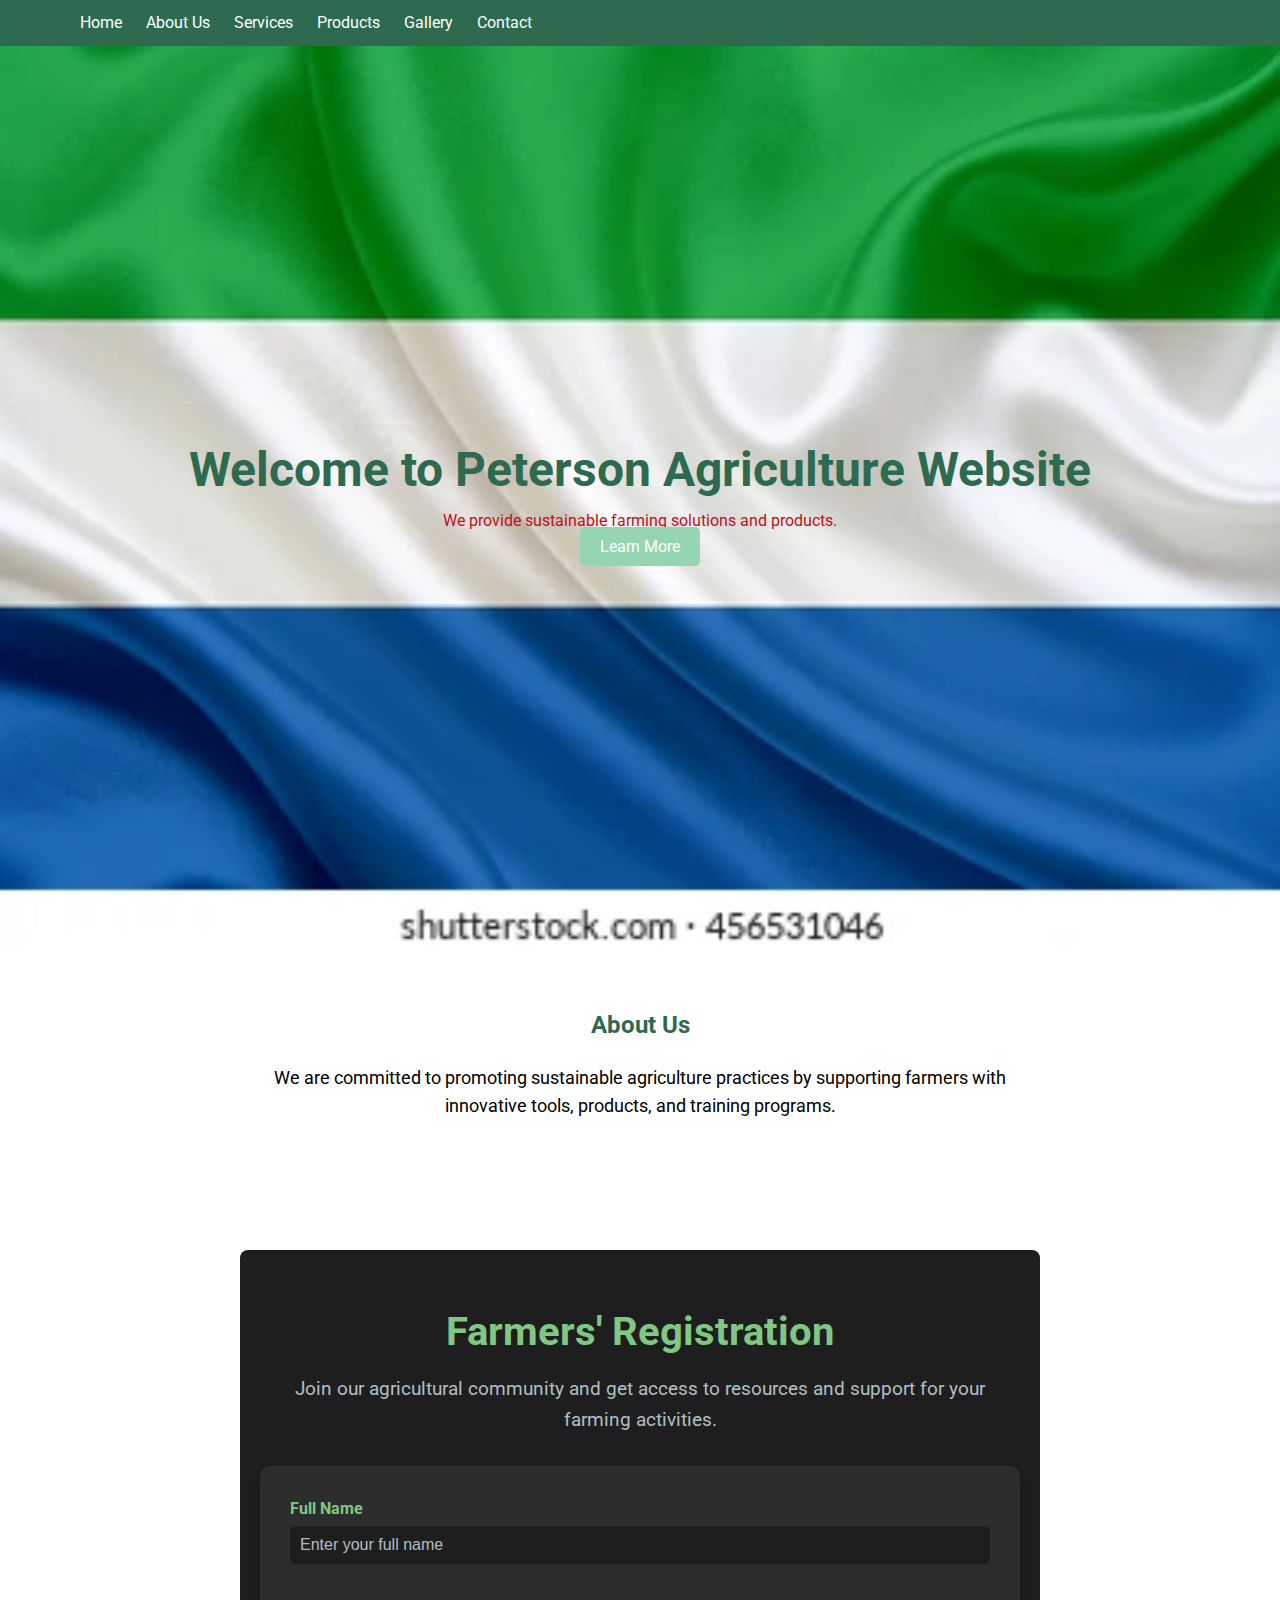
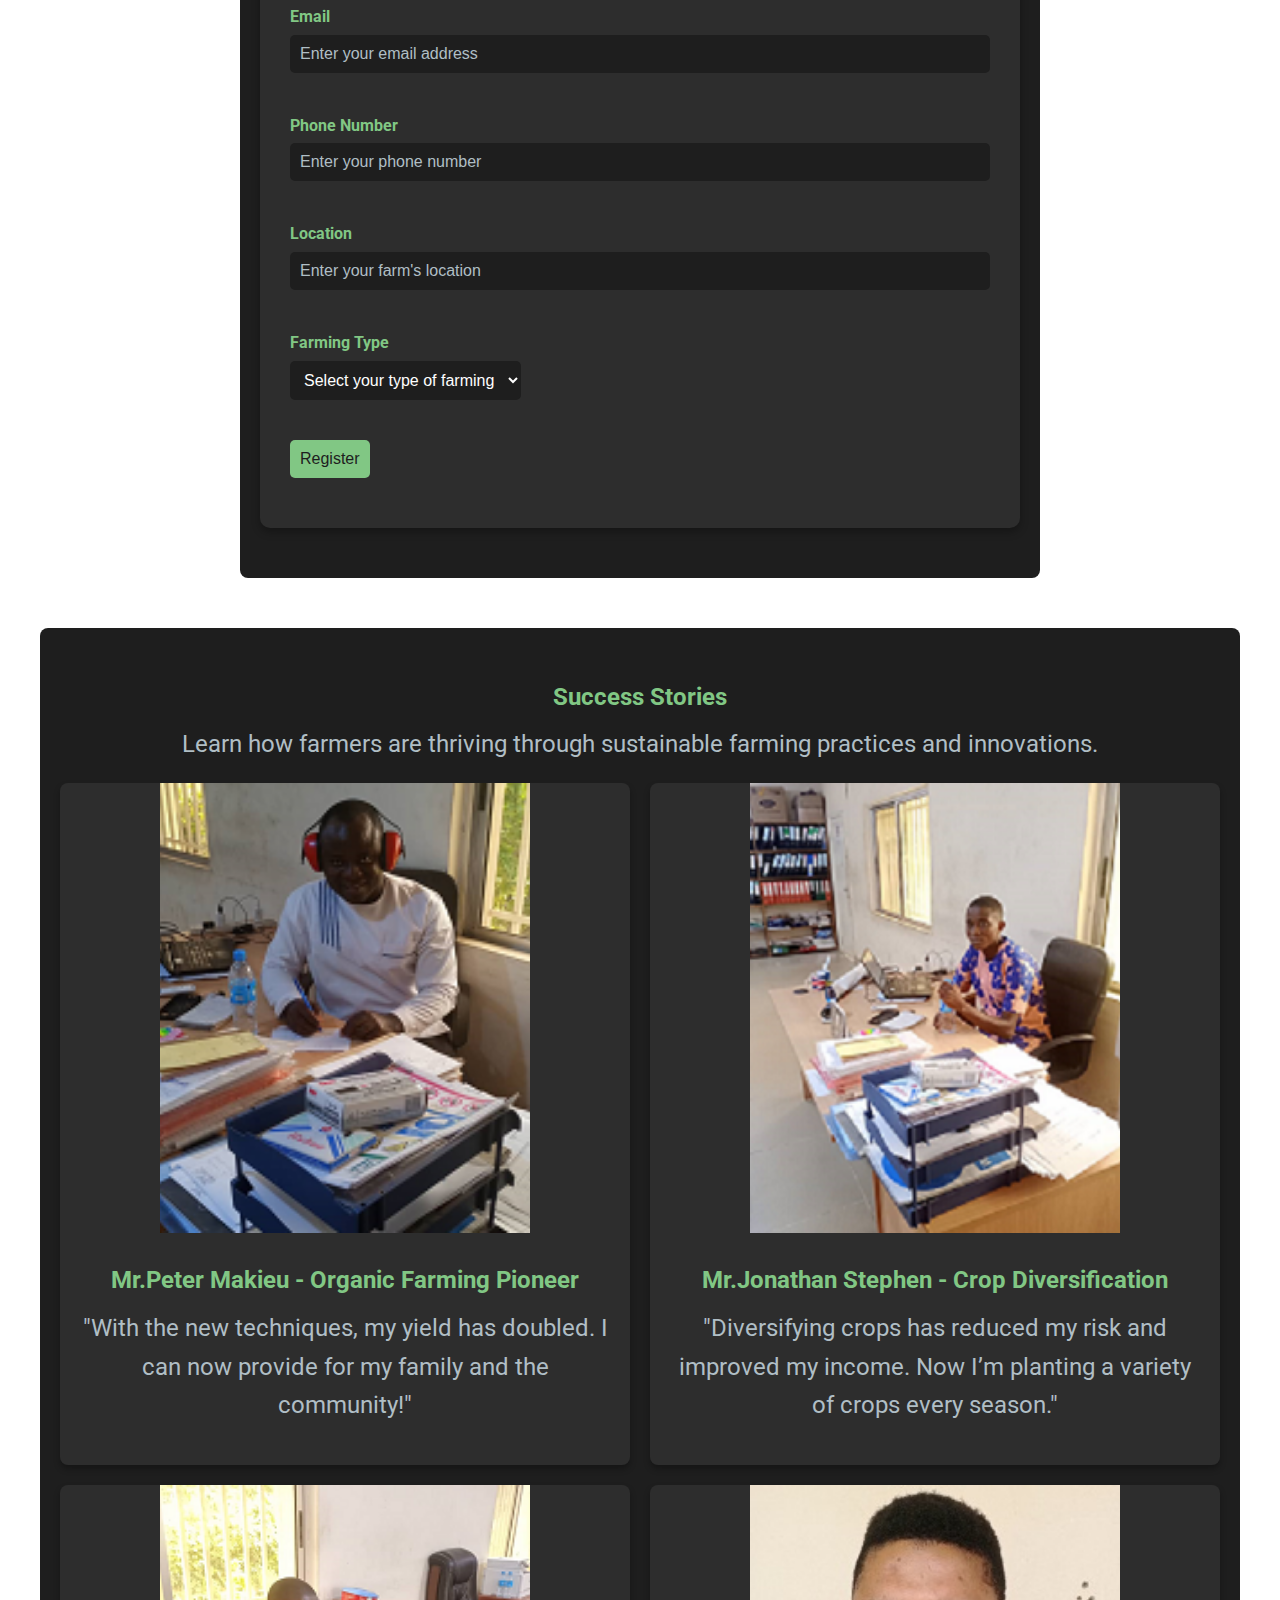
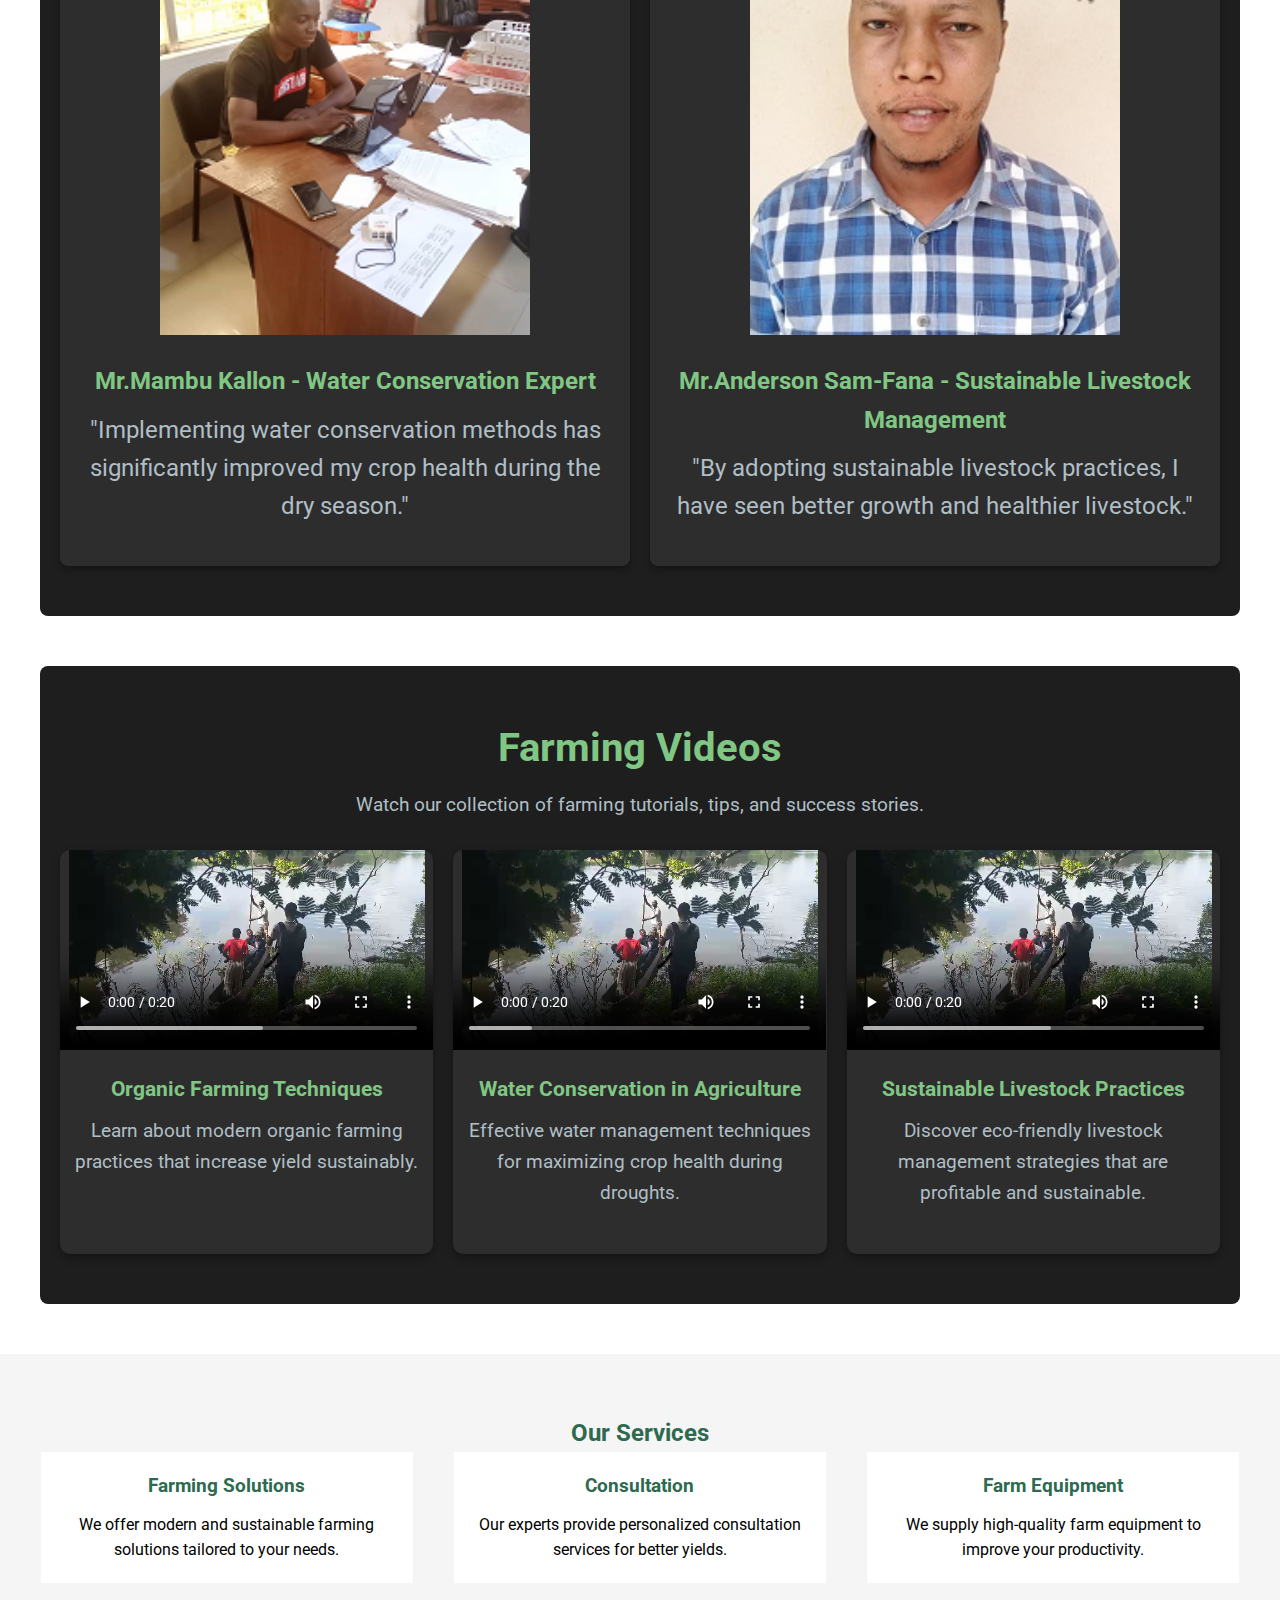
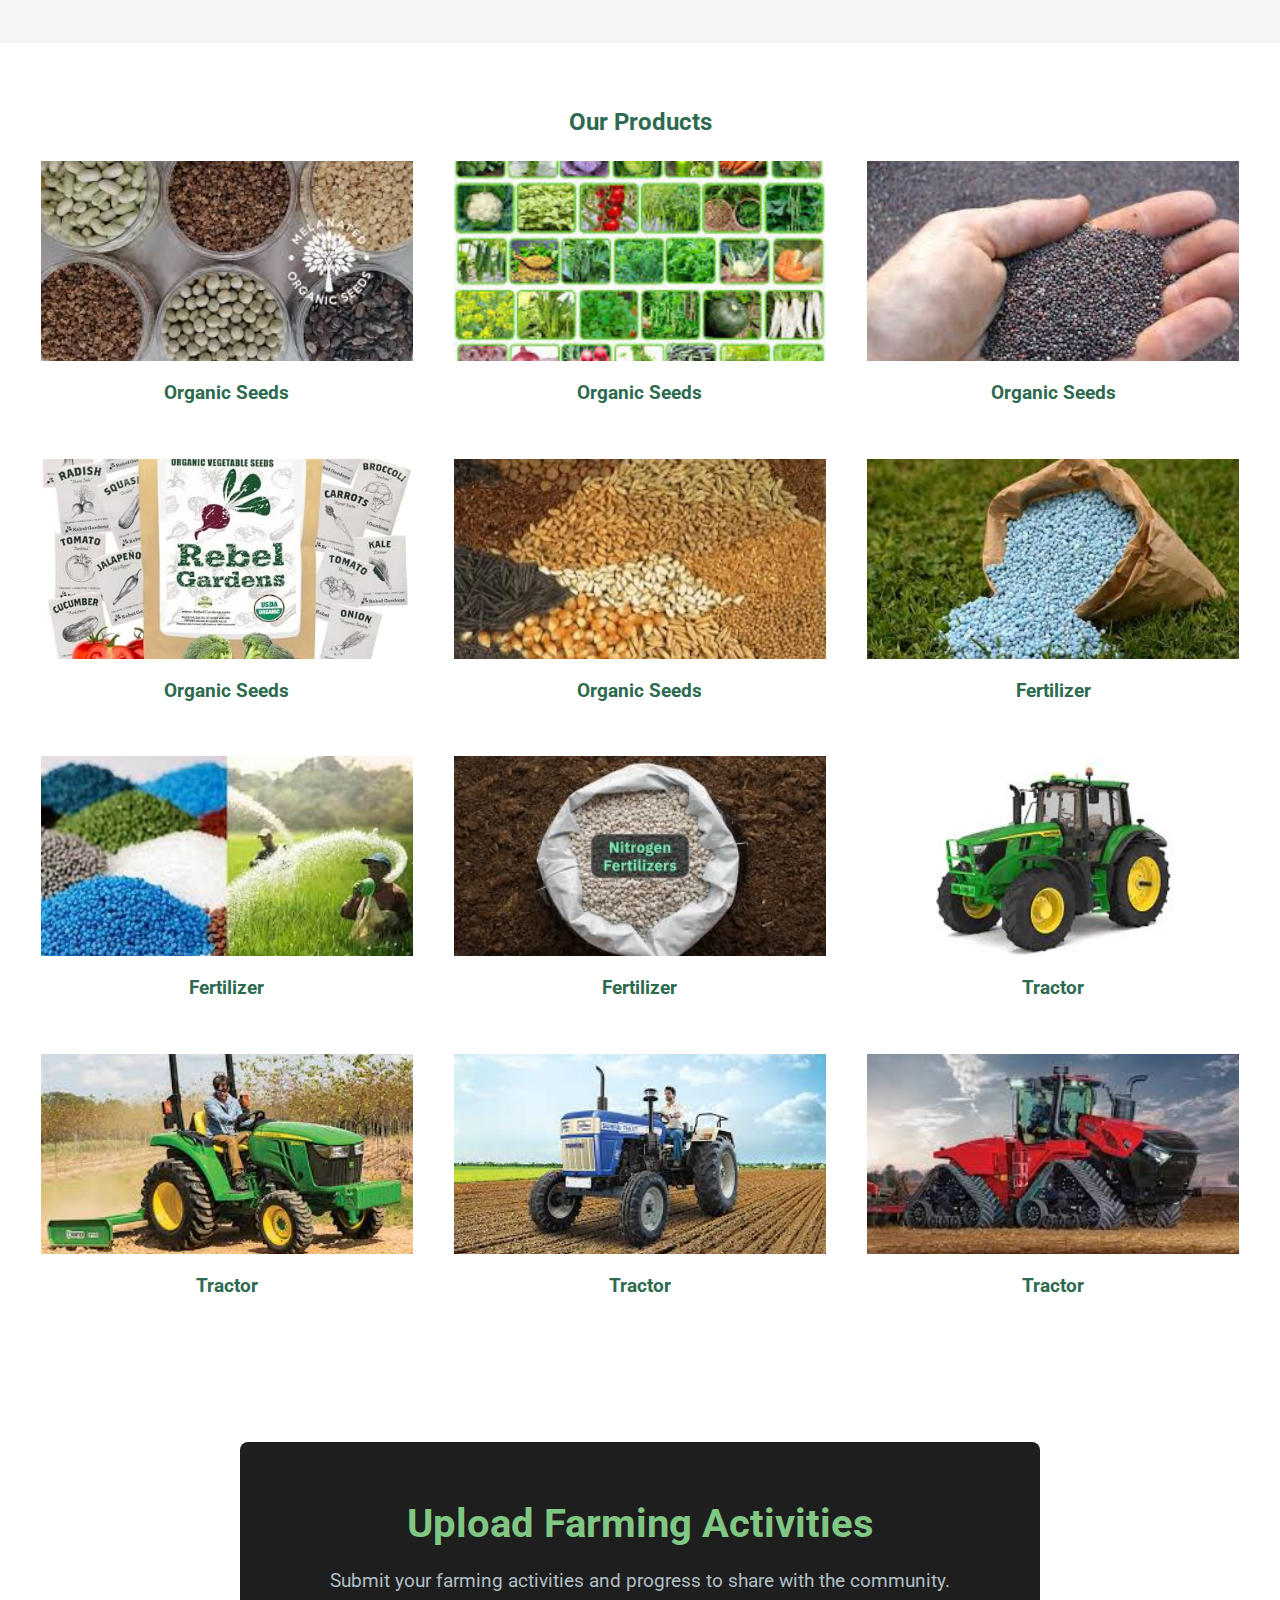
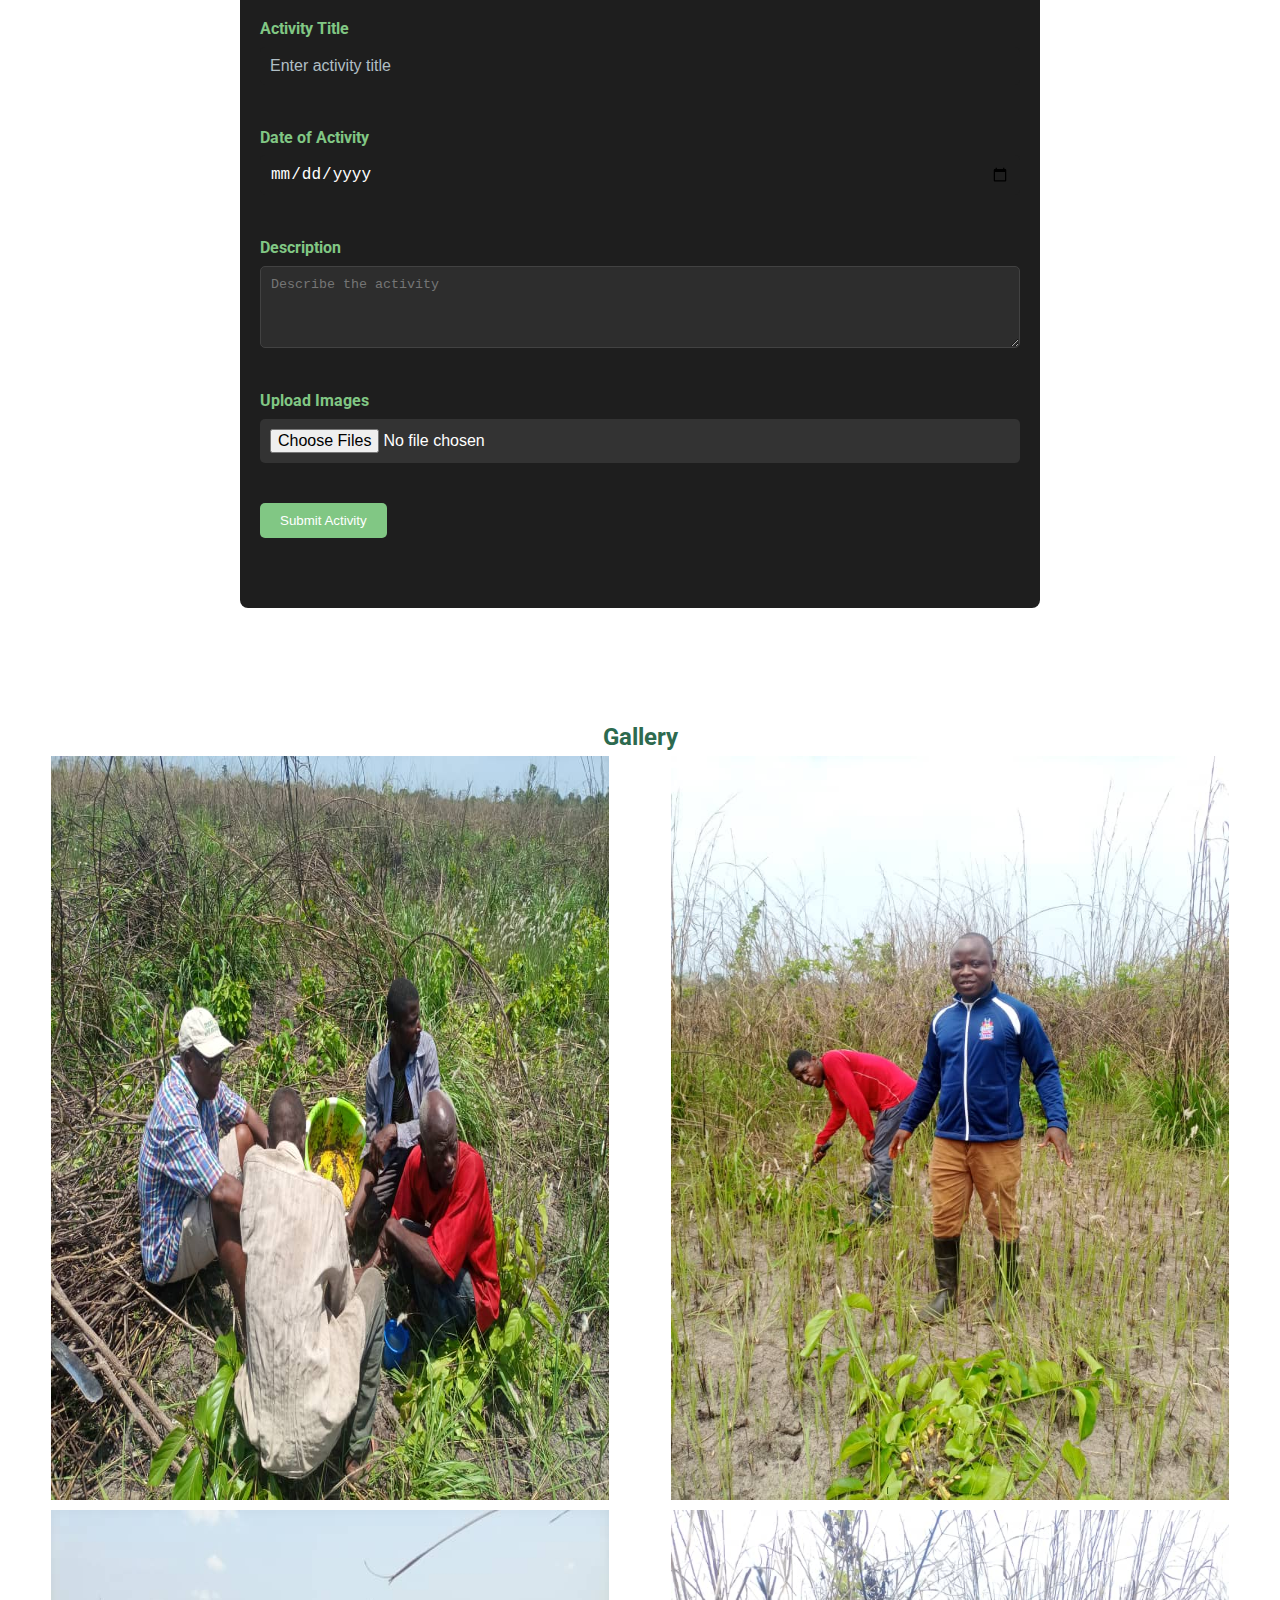
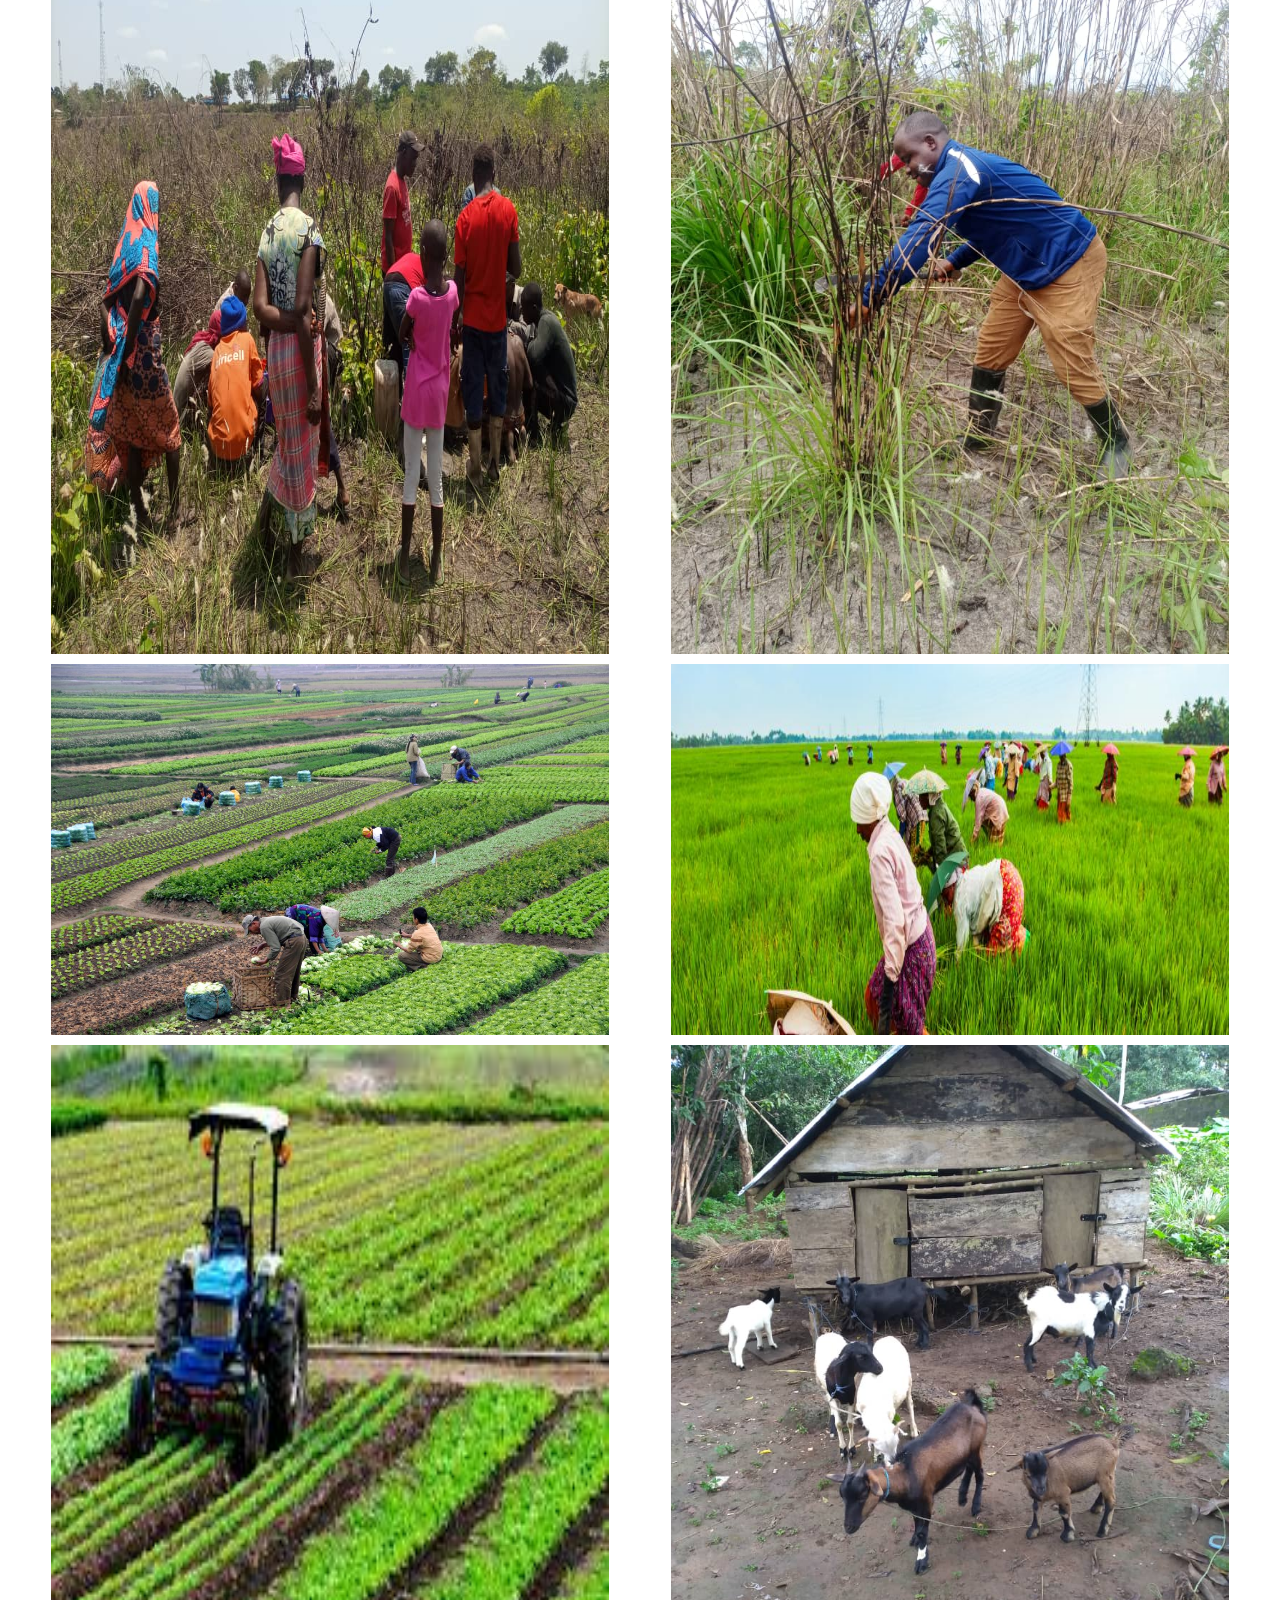
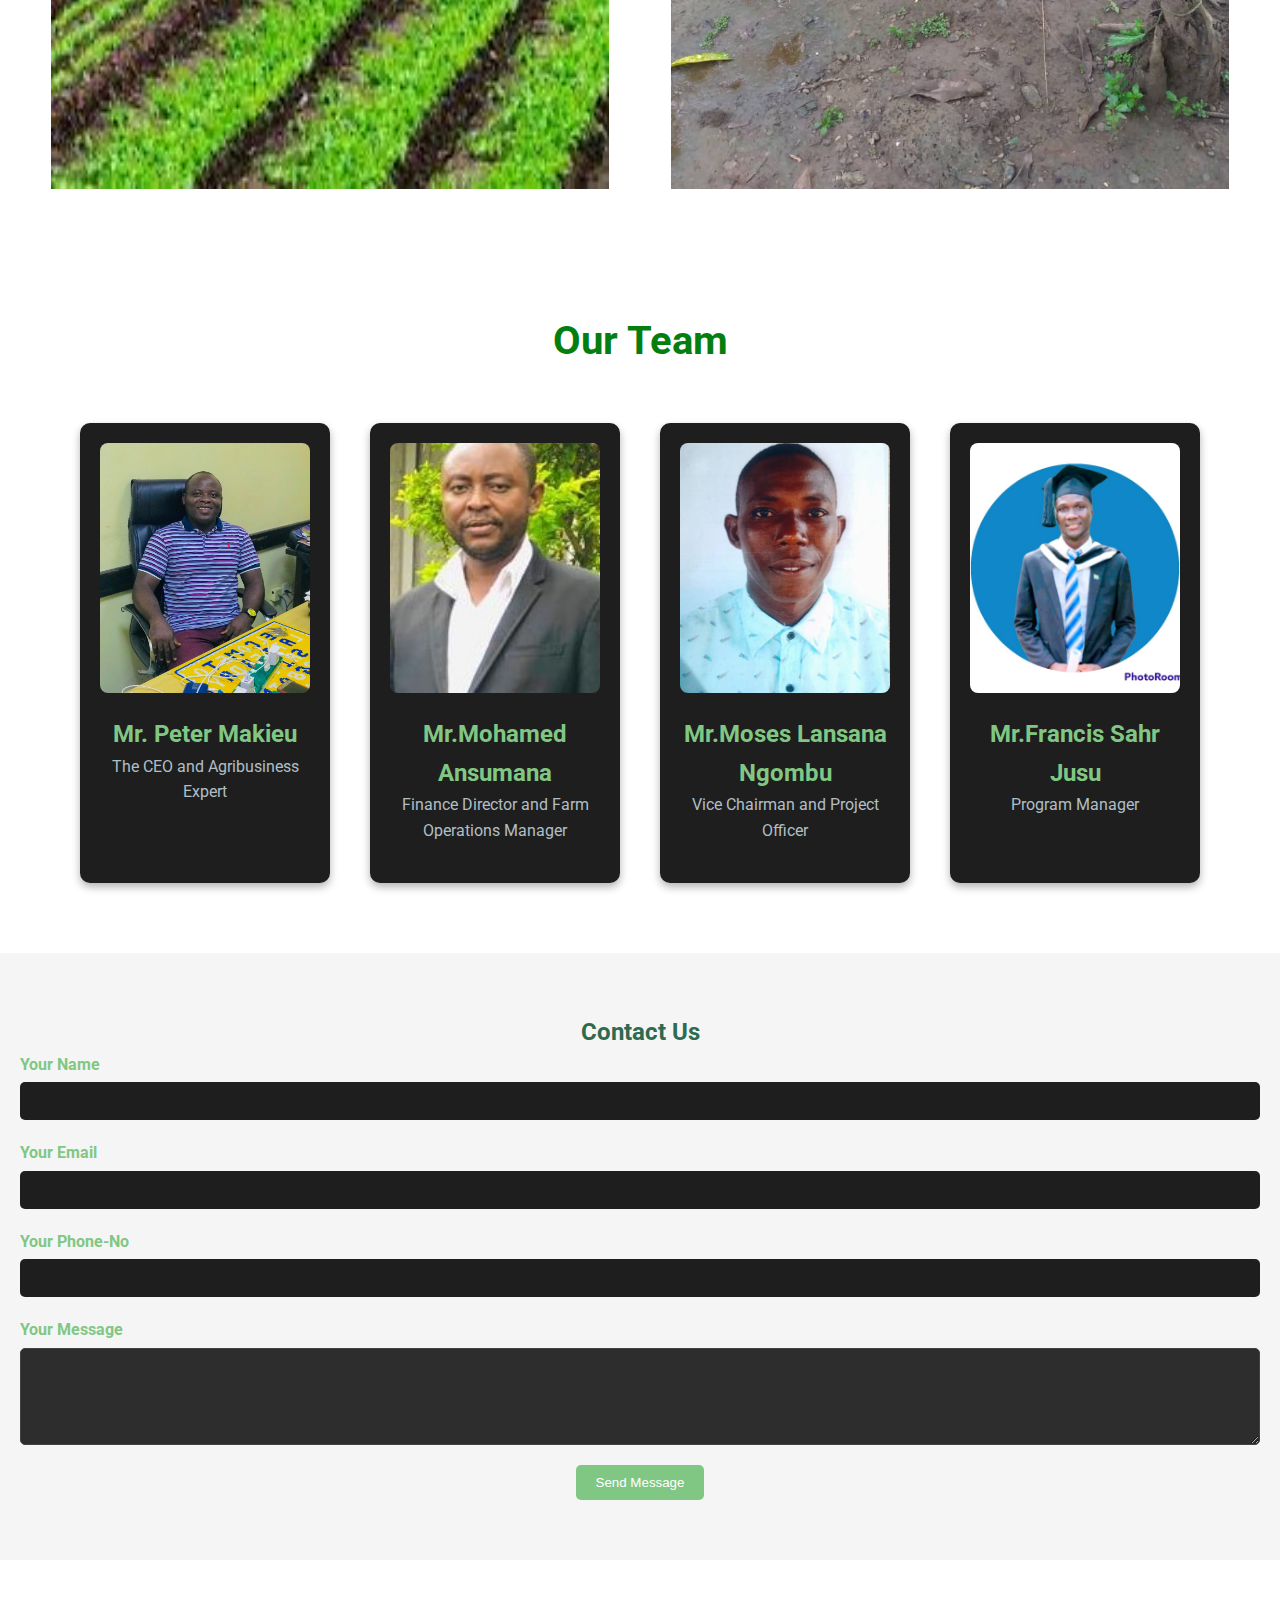
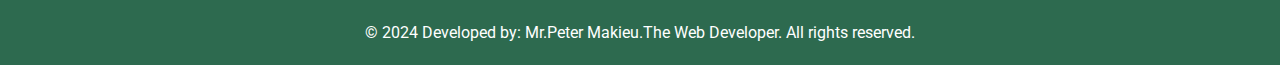
<file: index.html>
<!DOCTYPE html>
<html lang="en">
<head>
    <meta charset="UTF-8">
    <meta name="viewport" content="width=device-width, initial-scale=1.0">
    <title>Agriculture Website</title>
    <link rel="stylesheet" href="style.css">
    <!-- Google Fonts -->
    <link href="https://fonts.googleapis.com/css2?family=Roboto:wght@400;700&display=swap" rel="stylesheet">
</head>
<body>

    <!-- Header Section -->
    <header>
        <nav>
            </div>
            <ul class="nav-links">
                <li><a href="#home">Home</a></li>
                <li><a href="#about">About Us</a></li>
                <li><a href="#services">Services</a></li>
                <li><a href="#products">Products</a></li>
                <li><a href="#gallery">Gallery</a></li>
                <li><a href="#contact">Contact</a></li>
            </ul>
        </nav>
    </header>

    <!-- Hero Section -->
    <section id="home" class="hero">
        <div class="hero-content">
            <h2>Welcome to Peterson Agriculture Website</h2>
            <p>We provide sustainable farming solutions and products.</p>
            <a href="#about" class="btn">Learn More</a>
        </div>
    </section>

    <!-- About Us Section -->
    <section id="about" class="about">
        <h2>About Us</h2>
        <p>We are committed to promoting sustainable agriculture practices by supporting farmers with innovative tools, products, and training programs.</p>
    </section>
<!-- Farmers' Registration Section -->
<section id="farmers-registration" class="registration-section">
    <h2>Farmers' Registration</h2>
    <p>Join our agricultural community and get access to resources and support for your farming activities.</p>

    <form class="registration-form">
        <!-- Full Name -->
        <div class="form-group">
            <label for="full-name">Full Name</label>
            <input type="text" id="full-name" name="full-name" placeholder="Enter your full name" required>
        </div>

        <!-- Email -->
        <div class="form-group">
            <label for="email">Email</label>
            <input type="email" id="email" name="email" placeholder="Enter your email address" required>
        </div>

        <!-- Phone Number -->
        <div class="form-group">
            <label for="phone">Phone Number</label>
            <input type="tel" id="phone" name="phone" placeholder="Enter your phone number" required>
        </div>

        <!-- Location -->
        <div class="form-group">
            <label for="location">Location</label>
            <input type="text" id="location" name="location" placeholder="Enter your farm's location" required>
        </div>

        <!-- Farming Type -->
        <div class="form-group">
            <label for="farming-type">Farming Type</label>
            <select id="farming-type" name="farming-type" required>
                <option value="" disabled selected>Select your type of farming</option>
                <option value="crop">Crop Farming</option>
                <option value="livestock">Livestock Farming</option>
                <option value="poultry">Poultry Farming</option>
                <option value="mixed">Mixed Farming</option>
            </select>
        </div>

        <!-- Submit Button -->
        <div class="form-group">
            <button type="submit" class="btn-submit">Register</button>
        </div>
    </form>
</section>

    <!-- Success Stories Section -->
    <section id="success-stories" class="success-stories-section">
        <h2>Success Stories</h2>
        <p>Learn how farmers are thriving through sustainable farming practices and innovations.</p>

        <div class="stories-container">
            <!-- Story 1 -->
            <div class="story-card">
                <img src="Success1.1.1.png" alt="Farmer Success 1">
                <div class="story-content">
                    <h3>Mr.Peter Makieu - Organic Farming Pioneer</h3>
                    <p>"With the new techniques, my yield has doubled. I can now provide for my family and the community!"</p>
                </div>
            </div>

            <!-- Story 2 -->
            <div class="story-card">
                <img src="Success2.2.png" alt="Farmer Success 2">
                <div class="story-content">
                    <h3>Mr.Jonathan Stephen - Crop Diversification</h3>
                    <p>"Diversifying crops has reduced my risk and improved my income. Now I’m planting a variety of crops every season."</p>
                </div>
            </div>

            <!-- Story 3 -->
            <div class="story-card">
                <img src="Success3.3.png" alt="Farmer Success 3">
                <div class="story-content">
                    <h3>Mr.Mambu Kallon - Water Conservation Expert</h3>
                    <p>"Implementing water conservation methods has significantly improved my crop health during the dry season."</p>
                </div>
            </div>

            <!-- Story 4 -->
            <div class="story-card">
                <img src="Success4.4.jpg" alt="Farmer Success 4">
                <div class="story-content">
                    <h3>Mr.Anderson Sam-Fana - Sustainable Livestock Management</h3>
                    <p>"By adopting sustainable livestock practices, I have seen better growth and healthier livestock."</p>
                </div>
            </div>
        </div>
    </section>
    <!-- Videos Section -->
    <section id="videos" class="videos-section">
        <h2>Farming Videos</h2>
        <p>Watch our collection of farming tutorials, tips, and success stories.</p>

        <div class="videos-container">
            <!-- Video 1 -->
            <div class="video-card">
                <video controls>
                    <source src="Video1.mp4" type="video/mp4">
                    Your browser does not support the video tag.
                </video>
                <div class="video-info">
                    <h3>Organic Farming Techniques</h3>
                    <p>Learn about modern organic farming practices that increase yield sustainably.</p>
                </div>
            </div>

            <!-- Video 2 -->
            <div class="video-card">
                <video controls>
                    <source src="Video1.mp4" type="video/mp4">
                    Your browser does not support the video tag.
                </video>
                <div class="video-info">
                    <h3>Water Conservation in Agriculture</h3>
                    <p>Effective water management techniques for maximizing crop health during droughts.</p>
                </div>
            </div>

            <!-- Video 3 -->
            <div class="video-card">
                <video controls>
                    <source src="Video1.mp4" type="video/mp4">
                    Your browser does not support the video tag.
                </video>
                <div class="video-info">
                    <h3>Sustainable Livestock Practices</h3>
                    <p>Discover eco-friendly livestock management strategies that are profitable and sustainable.</p>
                </div>
            </div>
        </div>
    </section>
    <!-- Services Section -->
    <section id="services" class="services">
        <h2>Our Services</h2>
        <div class="service-container">
            <div class="service-box">
                <h3>Farming Solutions</h3>
                <p>We offer modern and sustainable farming solutions tailored to your needs.</p>
            </div>
            <div class="service-box">
                <h3>Consultation</h3>
                <p>Our experts provide personalized consultation services for better yields.</p>
            </div>
            <div class="service-box">
                <h3>Farm Equipment</h3>
                <p>We supply high-quality farm equipment to improve your productivity.</p>
            </div>
        </div>
    </section>

    <!-- Products Section -->
    <section id="products" class="products">
        <h2>Our Products</h2>
        <div class="product-grid">
            <div class="product-card">
                <img src="agric5.jpeg" alt="Product 1">
                <h3>Organic Seeds</h3>
            </div>
            <div class="product-card">
                <img src="agric6.jpeg" alt="Product 1">
                <h3>Organic Seeds</h3>
            </div>
            <div class="product-card">
                <img src="agric7.jpeg" alt="Product 1">
                <h3>Organic Seeds</h3>
            </div>
            <div class="product-card">
                <img src="agric8.jpg" alt="Product 1">
                <h3>Organic Seeds</h3>
            </div>
            <div class="product-card">
                <img src="agric9.jpeg" alt="Product 1">
                <h3>Organic Seeds</h3>
            </div>
            <div class="product-card">
                <img src="fert1.jpeg" alt="Product 2">
                <h3>Fertilizer</h3>
            </div>
            <div class="product-card">
                <img src="fert2.jpeg" alt="Product 2">
                <h3>Fertilizer</h3>
            </div>
            <div class="product-card">
                <img src="fert3.jpeg" alt="Product 2">
                <h3>Fertilizer</h3>
            </div>
            <div class="product-card">
                <img src="tractor1.jpeg" alt="Product 3">
                <h3>Tractor</h3>
            </div>
            <div class="product-card">
                <img src="tractor2.jpeg" alt="Product 3">
                <h3>Tractor</h3>
            </div>
            <div class="product-card">
                <img src="tractor3.jpeg" alt="Product 3">
                <h3>Tractor</h3>
            </div>
            <div class="product-card">
                <img src="tractor4.jpeg" alt="Product 3">
                <h3>Tractor</h3>
            </div>
        </div>
    </section>
<!-- Upload Farming Activities Section -->
<section id="upload" class="upload-section">
    <h2>Upload Farming Activities</h2>
    <p>Submit your farming activities and progress to share with the community.</p>
    
    <form action="#" method="POST" enctype="multipart/form-data" class="upload-form">
        <div class="form-group">
            <label for="activity-title">Activity Title</label>
            <input type="text" id="activity-title" name="activity-title" placeholder="Enter activity title" required>
        </div>

        <div class="form-group">
            <label for="activity-date">Date of Activity</label>
            <input type="date" id="activity-date" name="activity-date" required>
        </div>

        <div class="form-group">
            <label for="description">Description</label>
            <textarea id="description" name="description" rows="4" placeholder="Describe the activity" required></textarea>
        </div>

        <div class="form-group">
            <label for="activity-images">Upload Images</label>
            <input type="file" id="activity-images" name="activity-images" accept="image/*" multiple>
        </div>

        <div class="form-group">
            <button type="submit" class="btn">Submit Activity</button>
        </div>
    </form>
</section>
    <!-- Gallery Section -->
    <section id="gallery" class="gallery">
        <h2>Gallery</h2>
        <div class="gallery-grid">
            <img src="farm1.jpeg" alt="Farm 1">
            <img src="farm2.jpeg" alt="Farm 2">
            <img src="farm3.jpeg" alt="Farm 3">
            <img src="farm4.jpeg" alt="Farm 4">
            <img src="agric1.jpg" alt="Farm 1">
            <img src="agric2.jpg" alt="Farm 2">
            <img src="agric3.jpeg" alt="Farm 3">
            <img src="livestock1.jpeg" alt="Farm 4">
        </div>
    </section>
     <!-- Staff Profiles Section -->
     <section id="staff" class="staff-section">
        <h2>Our Team</h2>
        <div class="staff-container">
            <!-- Staff Profile 1 -->
            <div class="staff-card">
                <img src="Staff1.jpeg" alt="Staff 1">
                <h3>Mr. Peter Makieu</h3>
                <p>The CEO and Agribusiness Expert</p>
                <div class="social-icons">
                    <a href="#"><i class="fa fa-linkedin"></i></a>
                    <a href="#"><i class="fa fa-twitter"></i></a>
                    <a href="#"><i class="fa fa-facebook"></i></a>
                </div>
            </div>

            <!-- Staff Profile 2 -->
            <div class="staff-card">
                <img src="staff2.1.jpeg" alt="Staff 2">
                <h3>Mr.Mohamed Ansumana</h3>
                <p>Finance Director and Farm Operations Manager</p>
                <div class="social-icons">
                    <a href="#"><i class="fa fa-linkedin"></i></a>
                    <a href="#"><i class="fa fa-twitter"></i></a>
                    <a href="#"><i class="fa fa-facebook"></i></a>
                </div>
            </div>

            <!-- Staff Profile 3 -->
            <div class="staff-card">
                <img src="staff3.jpeg" alt="Staff 3">
                <h3>Mr.Moses Lansana Ngombu</h3>
                <p> Vice Chairman and Project Officer</p>
                <div class="social-icons">
                    <a href="#"><i class="fa fa-linkedin"></i></a>
                    <a href="#"><i class="fa fa-twitter"></i></a>
                    <a href="#"><i class="fa fa-facebook"></i></a>
                </div>
            </div>

            <!-- Staff Profile 4 -->
            <div class="staff-card">
                <img src="staff4.jpeg" alt="Staff 4">
                <h3>Mr.Francis Sahr Jusu</h3>
                <p>Program Manager</p>
                <div class="social-icons">
                    <a href="#"><i class="fa fa-linkedin"></i></a>
                    <a href="#"><i class="fa fa-twitter"></i></a>
                    <a href="#"><i class="fa fa-facebook"></i></a>
                </div>
            </div>
        </div>
    </section>

    <!-- Contact Section -->
    <section id="contact" class="contact">
        <h2>Contact Us</h2>
        <form action="#" method="POST">
            <div class="form-group">
                <label for="name">Your Name</label>
                <input type="text" id="name" name="name" required>
            </div>
            <div class="form-group">
                <label for="email">Your Email</label>
                <input type="email" id="email" name="email" required>
            </div>
            <div class="form-group">
                <label for="Phone-No">Your Phone-No</label>
                <input type="Phone No" id="Phone-No" name="Phone-No" required>
            </div>
            <div class="form-group">
                <label for="message">Your Message</label>
                <textarea id="message" name="message" rows="5" required></textarea>
            </div>
            <button type="submit" class="btn">Send Message</button>
        </form>
    </section>

    <!-- Footer Section -->
    <footer>
        <p>&copy; 2024 Developed by: Mr.Peter Makieu.The Web Developer. All rights reserved.</p>
    </footer>

</body>
</html>
</file>
<file: style.css>
/* General Styles */
* {
    margin: 0;
    padding: 0;
    box-sizing: border-box;
}

body {
    font-family: 'Roboto', sans-serif;
    line-height: 1.6;
}

h1, h2, h3 {
    color: #2d6a4f;
}

/* Navigation */
header {
    background: #2d6a4f;
    padding: 10px 0;
    text-align: center;
}

header nav {
    display: flex;
    justify-content: space-between;
    align-items: center;
    max-width: 1200px;
    margin: auto;
    padding: 0 20px;
}

.logo h1 {
    color: #0dc253;
}

.nav-links {
    list-style: none;
}

.nav-links li {
    display: inline-block;
    margin-left: 20px;
}

.nav-links a {
    color: white;
    text-decoration: none;
}

/* Hero Section */
.hero {
    background: url('flag.webp') center/cover no-repeat;
    height: 100vh;
    display: flex;
    justify-content: center;
    align-items: center;
    color: #c21019;
    text-align: center;
}

.hero-content h2 {
    font-size: 5rem;
}

.hero-content .btn {
    background: #95d5b2;
    color: #0dda39;
    padding: 10px 20px;
    border: none;
    cursor: pointer;
    text-decoration: none;
    margin-top: 20px;
}

/* About Section */
.about {
    padding: 60px 20px;
    text-align: center;
}

.about p {
    max-width: 800px;
    margin: 20px auto;
    font-size: 1.1rem;
}

/* Services Section */
.services {
    background: #f5f5f5;
    padding: 60px 20px;
    text-align: center;
}

.service-container {
    display: flex;
    justify-content: space-around;
}

.service-box {
    background: #fff;
    padding: 20px;
    width: 30%;
}

.service-box h3 {
    margin-bottom: 10px;
}

/* Products Section */
.products {
    padding: 60px 20px;
    text-align: center;
}

.product-grid {
    display: flex;
    justify-content: space-around;
    flex-wrap: wrap;
}

.product-card {
    background: #fff;
    width: 30%;
    margin: 20px;
}

.product-card img {
    width: 100%;
    height: 200px;
    object-fit: cover;
}

.product-card h3 {
    padding: 10px 0;
}

/* Gallery Section */
.gallery {
    padding: 60px 20px;
    text-align: center;
}

.gallery-grid {
    display: flex;
    flex-wrap: wrap;
    justify-content: space-around;
}

.gallery-grid img {
    width: 45%;
    margin-bottom: 10px;
}

/* Contact Section */
.contact {
    padding: 60px 20px;
    background: #f5f5f5;
    text-align: center;
}

.form-group {
    margin-bottom: 20px;
}

.form-group label {
    display: block;
    font-weight: bold;
    margin-bottom: 5px;
}

.form-group input, .form-group textarea {
    width: 100%;
    padding: 10px;
    border: 1px solid #ccc;
}

.btn {
    background: #2d6a4f;
    color: #fff;
    padding: 10px 20px;
    border: none;
    cursor: pointer;
}

/* Footer */
footer {
    background: #2d6a4f;
    color: #fff;
    text-align: center;
    padding: 20px 0;
    margin-top: 40px;
}

.hero-content h2 {
    font-size: 3rem;
}

.hero-content .btn {
    background: #95d5b2;
    color: #fff;
    padding: 10px 20px;
    border: none;
    cursor: pointer;
    text-decoration: none;
    margin-top: 20px;
}

/* About Section */
.about {
    padding: 60px 20px;
    text-align: center;
}

.about p {
    max-width: 800px;
    margin: 20px auto;
    font-size: 1.1rem;
}

/* Services Section */
.services {
    background: #f5f5f5;
    padding: 60px 20px;
    text-align: center;
}

.service-container {
    display: flex;
    justify-content: space-around;
}

.service-box {
    background: #fff;
    padding: 20px;
    width: 30%;
}

.service-box h3 {
    margin-bottom: 10px;
}

/* Products Section */
.products {
    padding: 60px 20px;
    text-align: center;
}

.product-grid {
    display: flex;
    justify-content: space-around;
    flex-wrap: wrap;
}

.product-card {
    background: #fff;
    width: 30%;
    margin: 20px;
}

.product-card img {
    width: 100%;
    height: 200px;
    object-fit: cover;
}

.product-card h3 {
    padding: 10px 0;
}

/* Gallery Section */
.gallery {
    padding: 60px 20px;
    text-align: center;
}

.gallery-grid {
    display: flex;
    flex-wrap: wrap;
    justify-content: space-around;
}

.gallery-grid img {
    width: 45%;
    margin-bottom: 10px;
}

/* Contact Section */
.contact {
    padding: 60px 20px;
    background: #f5f5f5;
    text-align: center;
}

.form-group {
    margin-bottom: 20px;
}

.form-group label {
    display: block;
    font-weight: bold;
    margin-bottom: 5px;
}

.form-group input, .form-group textarea {
    width: 100%;
    padding: 10px;
    border: 1px solid #ccc;
}

.btn {
    background: #2d6a4f;
    color: #fff;
    padding: 10px 20px;
    border: none;
    cursor: pointer;
}

/* Footer */
footer {
    background: #2d6a4f;
    color: #fff;
    text-align: center;
    padding: 20px 0;
    margin-top: 40px;
}
/* Staff Section */
.staff-section {
    text-align: center;
    padding: 50px 20px;
}

.staff-section h2 {
    font-size: 2.5rem;
    color: #047e0e;
    margin-bottom: 30px;
}

/* Staff Container */
.staff-container {
    display: flex;
    flex-wrap: wrap;
    justify-content: center;
}

/* Staff Card */
.staff-card {
    background-color: #1e1e1e;
    border-radius: 10px;
    width: 250px;
    margin: 20px;
    padding: 20px;
    box-shadow: 0 4px 8px rgba(0, 0, 0, 0.3);
    text-align: center;
    transition: transform 0.3s ease;
}

.staff-card:hover {
    transform: scale(1.05);
}

.staff-card img {
    width: 100%;
    height: 250px;
    object-fit: cover;
    border-radius: 8px;
}

.staff-card h3 {
    color: #81c784;
    font-size: 1.5rem;
    margin-top: 15px;
}

.staff-card p {
    color: #b0bec5;
    margin-bottom: 20px;
}

/* Social Icons */
.social-icons {
    display: flex;
    justify-content: center;
    margin-top: 15px;
}

.social-icons a {
    color: #81c784;
    font-size: 1.2rem;
    margin: 0 10px;
    transition: color 0.3s ease;
}

.social-icons a:hover {
    color: #00e676;
}

/* Responsive Design */
@media (max-width: 768px) {
    .staff-container {
        flex-direction: column;
        align-items: center;
    }

    .staff-card {
        width: 80%;
        margin: 10px 0;
    }
}

/* Upload Section */
.upload-section {
    text-align: center;
    padding: 50px 20px;
    background-color: #1e1e1e;
    border-radius: 8px;
    max-width: 800px;
    margin: 50px auto;
}

.upload-section h2 {
    color: #81c784;
    font-size: 2.5rem;
    margin-bottom: 10px;
}

.upload-section p {
    color: #b0bec5;
    font-size: 1.2rem;
    margin-bottom: 20px;
}

/* Form Styles */
.upload-form {
    display: flex;
    flex-direction: column;
    gap: 20px;
}

.form-group {
    display: flex;
    flex-direction: column;
    align-items: flex-start;
}

.form-group label {
    font-weight: bold;
    margin-bottom: 8px;
    color: #81c784;
}

.form-group input, 
.form-group textarea {
    width: 100%;
    padding: 10px;
    border-radius: 5px;
    border: 1px solid #424242;
    background-color: #2d2d2d;
    color: #fff;
}

.form-group input[type="file"] {
    background-color: #333;
}

.form-group input:focus, 
.form-group textarea:focus {
    outline: none;
    border-color: #81c784;
}

.btn {
    background-color: #81c784;
    color: #fff;
    padding: 10px 20px;
    border: none;
    border-radius: 5px;
    cursor: pointer;
    transition: background-color 0.3s ease;
}

.btn:hover {
    background-color: #66bb6a;
}

/* Responsive Design */
@media (max-width: 768px) {
    .upload-section {
        padding: 30px 10px;
    }

    .upload-section h2 {
        font-size: 2rem;
    }

    .upload-section p {
        font-size: 1rem;
    }
}

/* Success Stories Section */
.success-stories-section {
    text-align: center;
    padding: 50px 20px;
    background-color: #1e1e1e;
    border-radius: 8px;
    max-width: 1200px;
    margin: 50px auto;
}

.success-stories-section h2 {
    color: #81c784;
    font-size: 1.5rem;
    margin-bottom: 9px;
}

.success-stories-section p {
    color: #b0bec5;
    font-size: 1.5rem;
    margin-bottom: 20px;
}

/* Story Container */
.stories-container {
    display: grid;
    grid-template-columns: repeat(2, 1fr);
    gap: 20px;
}

/* Story Card */
.story-card {
    background-color: #2d2d2d;
    border-radius: 8px;
    box-shadow: 0 4px 6px rgba(0, 0, 0, 0.3);
    overflow: hidden;
    transition: transform 0.3s ease;
}

.story-card:hover {
    transform: scale(1.05);
}

.story-card img {
    width: 65%;
    height: 450px;
    object-fit: cover;
}

.story-content {
    padding: 20px;
}

.story-content h3 {
    color: #81c784;
    font-size: 1.5rem;
    margin-bottom: 10px;
}

.story-content p {
    color: #b0bec5;
}

/* Responsive Design */
@media (max-width: 768px) {
    .stories-container {
        grid-template-columns: 1fr;
    }

    .story-card img {
        height: 200px;
    }
}
/* Videos Section */
.videos-section {
    text-align: center;
    padding: 50px 20px;
    background-color: #1e1e1e;
    border-radius: 8px;
    max-width: 1200px;
    margin: 50px auto;
}

.videos-section h2 {
    color: #81c784;
    font-size: 2.5rem;
    margin-bottom: 10px;
}

.videos-section p {
    color: #b0bec5;
    font-size: 1.2rem;
    margin-bottom: 30px;
}

/* Video Container */
.videos-container {
    display: grid;
    grid-template-columns: repeat(3, 1fr);
    gap: 20px;
    margin-top: 20px;
}

.video-card {
    background-color: #2d2d2d;
    border-radius: 10px;
    overflow: hidden;
    transition: transform 0.3s ease;
    box-shadow: 0 4px 8px rgba(0, 0, 0, 0.3);
}

.video-card:hover {
    transform: scale(1.05);
}

.video-card video {
    width: 100%;
    height: 200px;
}

.video-info {
    padding: 15px;
}

.video-info h3 {
    color: #81c784;
    font-size: 1.3rem;
    margin-bottom: 10px;
}

.video-info p {
    color: #b0bec5;
}

/* Responsive Design */
@media (max-width: 768px) {
    .videos-container {
        grid-template-columns: 1fr;
    }

    .video-card video {
        height: 180px;
    }
}
/* Registration Section */
.registration-section {
    text-align: center;
    padding: 50px 20px;
    background-color: #1e1e1e;
    border-radius: 8px;
    max-width: 800px;
    margin: 50px auto;
}

.registration-section h2 {
    color: #81c784;
    font-size: 2.5rem;
    margin-bottom: 10px;
}

.registration-section p {
    color: #b0bec5;
    font-size: 1.2rem;
    margin-bottom: 30px;
}

/* Registration Form */
.registration-form {
    display: flex;
    flex-direction: column;
    gap: 20px;
    background-color: #2d2d2d;
    padding: 30px;
    border-radius: 10px;
    box-shadow: 0 4px 8px rgba(0, 0, 0, 0.3);
}

.form-group {
    display: flex;
    flex-direction: column;
    text-align: left;
}

.form-group label {
    color: #81c784;
    margin-bottom: 5px;
    font-size: 1rem;
}

.form-group input,
.form-group select {
    padding: 10px;
    border-radius: 5px;
    border: none;
    background-color: #1e1e1e;
    color: #fff;
    font-size: 1rem;
}

.form-group input::placeholder {
    color: #b0bec5;
}

.form-group select option {
    color: #fff;
    background-color: #1e1e1e;
}

/* Submit Button */
.btn-submit {
    padding: 10px;
    border: none;
    border-radius: 5px;
    background-color: #81c784;
    color: #1e1e1e;
    font-size: 1rem;
    cursor: pointer;
    transition: background-color 0.3s ease;
}

.btn-submit:hover {
    background-color: #66bb6a;
}

/* Responsive Design */
@media (max-width: 600px) {
    .registration-section {
        padding: 30px 15px;
    }

    .registration-form {
        padding: 20px;
    }
}
</file>
